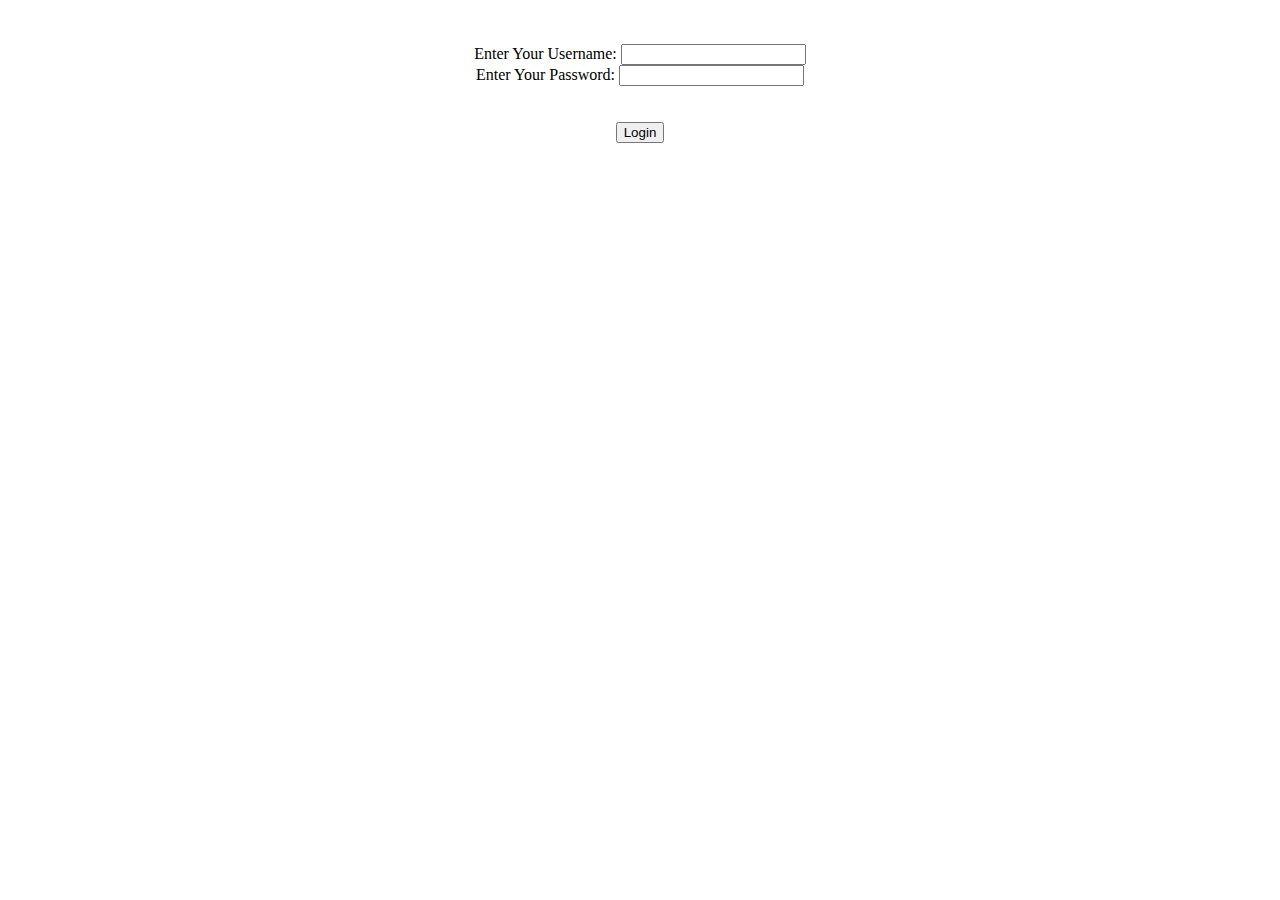
<file: war/login.html>
<!DOCTYPE html PUBLIC "-//W3C//DTD HTML 4.01 Transitional//EN" "http://www.w3.org/TR/html4/loose.dtd">
<html>
<head>
<meta http-equiv="Content-Type" content="text/html; charset=UTF-8">
<title>Genealogia login page</title>
<style type="text/css">
body {
  background-image: url('http://crunchify.com/bg.png');
}
</style>
</head>
 
<body>
  <div align="center">
    <br/><br/>
    <form action="GenealogiaLoginServlet" method="post">
      Enter Your Username: <input type="text" name="g_username"/><br/> 
      Enter Your Password: <input type="password" name="g_password"/><br/><br/><br/> 
      <input type="submit" value="Login">
    </form>
  </div>
</body>
</html>
</file>
